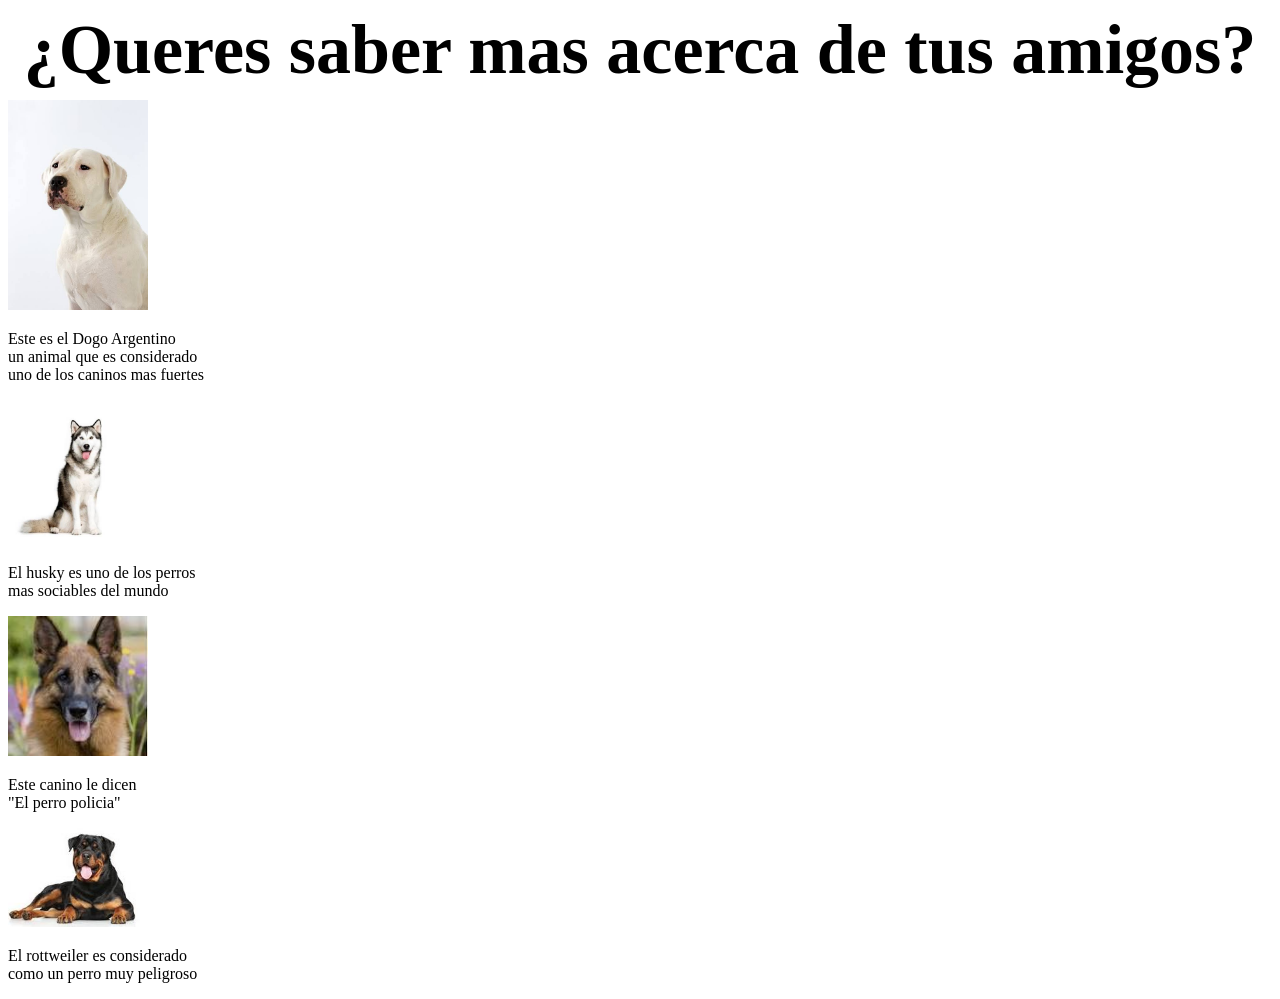
<file: sisf/proyecto JS basico/index.html>
<!DOCTYPE html>
<html lang="es">
<head>
  <meta charset="UTF-8"> 
  <title>Wiki_Dog</title>
  <link rel="stylesheet" href="style.css">
</head> 
<body>

  <h1>¿Queres saber mas acerca de tus amigos?</h1>

    <img id="dogo" src="Dog_Data/dogo_argentino/estalocura.jfif" alt="" width="140">
    <p>
      Este es el Dogo Argentino<br>
      un animal que es considerado<br>
      uno de los caninos mas fuertes
    </p>


    <img id="husky" src="Dog_Data/husky/griton.jfif" alt="" width="140">
    <p>
    El husky es uno de los perros<br>
    mas sociables del mundo
    </p>

    <img id="pastor" src="Dog_Data/pastor_aleman/p7.jfif" alt="" width="140">
    <p>
    Este canino le dicen<br>
    "El perro policia"
    </p> 

    <img id="chop" src="Dog_Data/rottweiler/p10.jfif" alt="" width="140">
    <p>
    El rottweiler es considerado<br>
    como un perro muy peligroso
    </p>

 
  <script src="script.js"></script>
</body>
</html>
</file>
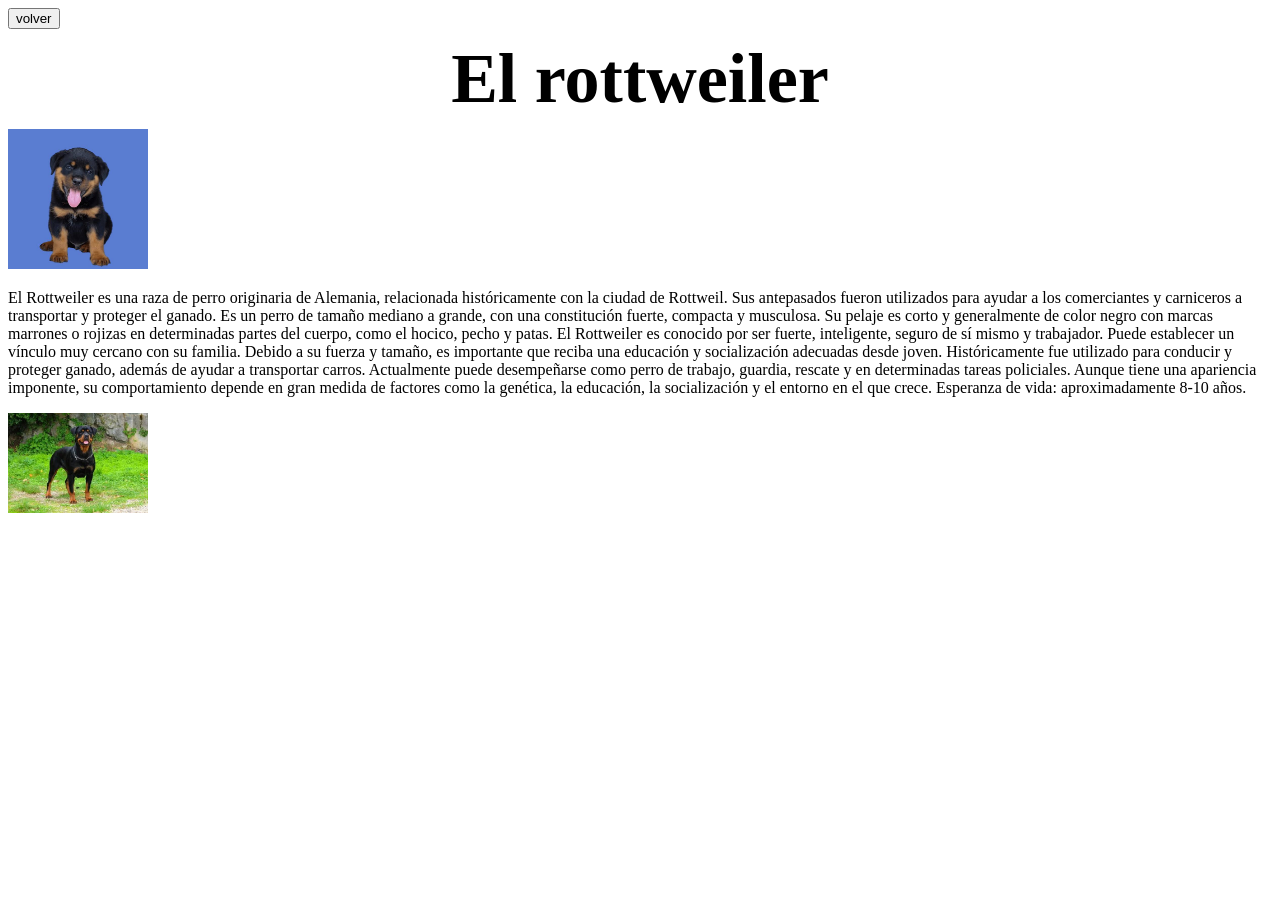
<file: sisf/proyecto JS basico/chop.html>
<!DOCTYPE html>
<html lang="es">
<head>
  <meta charset="UTF-8"> 
  <title>rottweiler</title>
  <link rel="stylesheet" href="style.css">
</head> 
<body>
<button onclick = "volver()">volver</button>
<h1>El rottweiler</h1>

<img id="dogo" src="Dog_Data/rottweiler/f1.jpg" alt="" width="140">
<p>El Rottweiler es una raza de perro originaria de Alemania, relacionada históricamente con la ciudad de Rottweil. Sus antepasados fueron utilizados para ayudar a los comerciantes y carniceros a transportar y proteger el ganado.

Es un perro de tamaño mediano a grande, con una constitución fuerte, compacta y musculosa. Su pelaje es corto y generalmente de color negro con marcas marrones o rojizas en determinadas partes del cuerpo, como el hocico, pecho y patas.

El Rottweiler es conocido por ser fuerte, inteligente, seguro de sí mismo y trabajador. Puede establecer un vínculo muy cercano con su familia. Debido a su fuerza y tamaño, es importante que reciba una educación y socialización adecuadas desde joven.

Históricamente fue utilizado para conducir y proteger ganado, además de ayudar a transportar carros. Actualmente puede desempeñarse como perro de trabajo, guardia, rescate y en determinadas tareas policiales.

Aunque tiene una apariencia imponente, su comportamiento depende en gran medida de factores como la genética, la educación, la socialización y el entorno en el que crece.

Esperanza de vida: aproximadamente 8-10 años.</p>
<img id="dogo" src="Dog_Data/rottweiler/f2.jpg" alt="" width="140">
  <script src="script.js"></script>
</body>
</html>
</file>
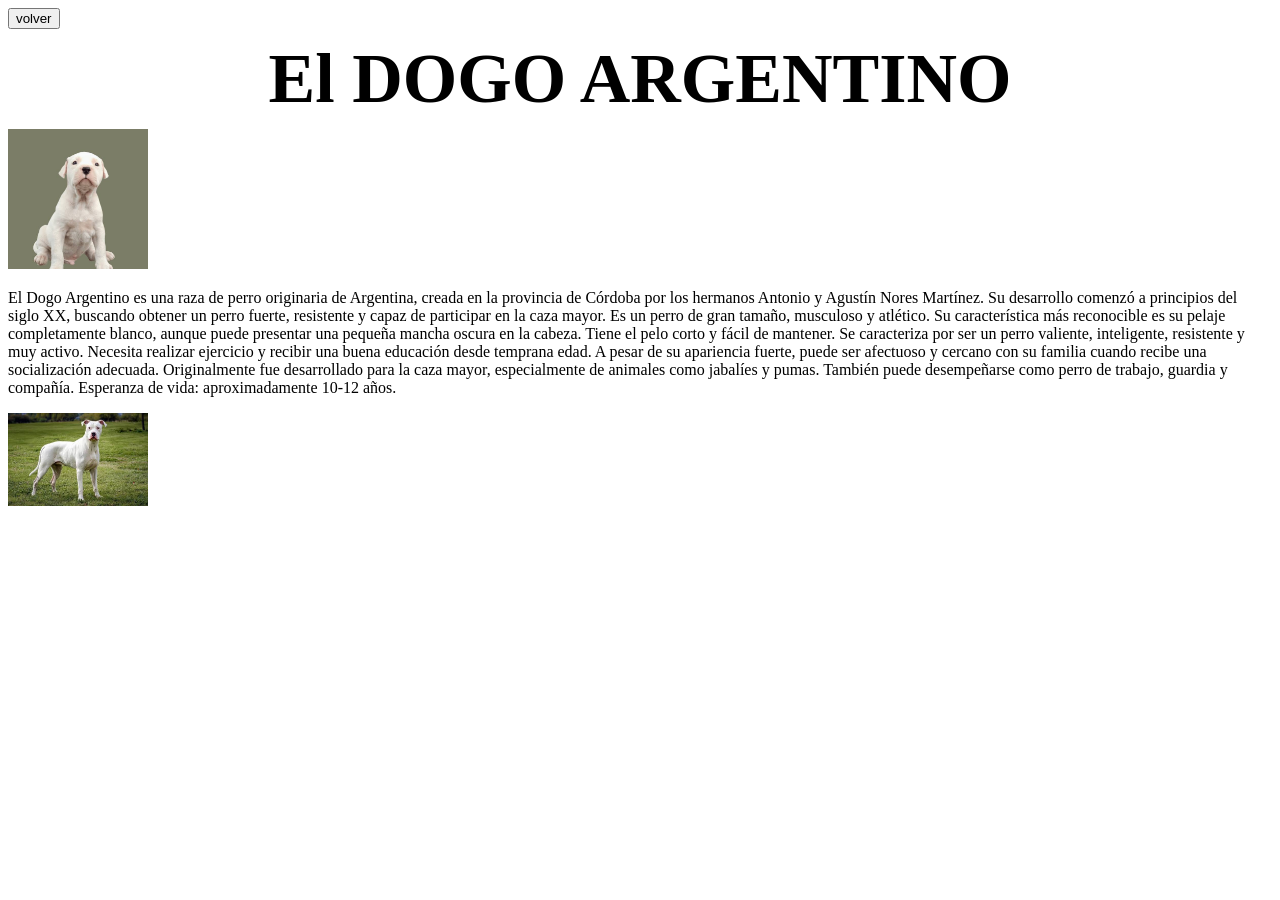
<file: sisf/proyecto JS basico/dogo.html>
<!DOCTYPE html>
<html lang="es">
<head>
  <meta charset="UTF-8"> 
  <title>Dogo_Argentino</title>
  <link rel="stylesheet" href="style.css">
</head> 
<body>
<button onclick = "volver()">volver</button>


<h1>El DOGO ARGENTINO</h1>
<img id="dogo" src="Dog_Data/dogo_argentino/d1.jpg" alt="" width="140">

<p>El Dogo Argentino es una raza de perro originaria de Argentina, creada en la provincia de Córdoba por los hermanos Antonio y Agustín Nores Martínez. Su desarrollo comenzó a principios del siglo XX, buscando obtener un perro fuerte, resistente y capaz de participar en la caza mayor.

Es un perro de gran tamaño, musculoso y atlético. Su característica más reconocible es su pelaje completamente blanco, aunque puede presentar una pequeña mancha oscura en la cabeza. Tiene el pelo corto y fácil de mantener.

Se caracteriza por ser un perro valiente, inteligente, resistente y muy activo. Necesita realizar ejercicio y recibir una buena educación desde temprana edad. A pesar de su apariencia fuerte, puede ser afectuoso y cercano con su familia cuando recibe una socialización adecuada.

Originalmente fue desarrollado para la caza mayor, especialmente de animales como jabalíes y pumas. También puede desempeñarse como perro de trabajo, guardia y compañía.

Esperanza de vida: aproximadamente 10-12 años.</p>

<img id="dogo" src="Dog_Data/dogo_argentino/d2.jpg" alt="" width="140">
  <script src="script.js"></script>
</body>
</html>
</file>
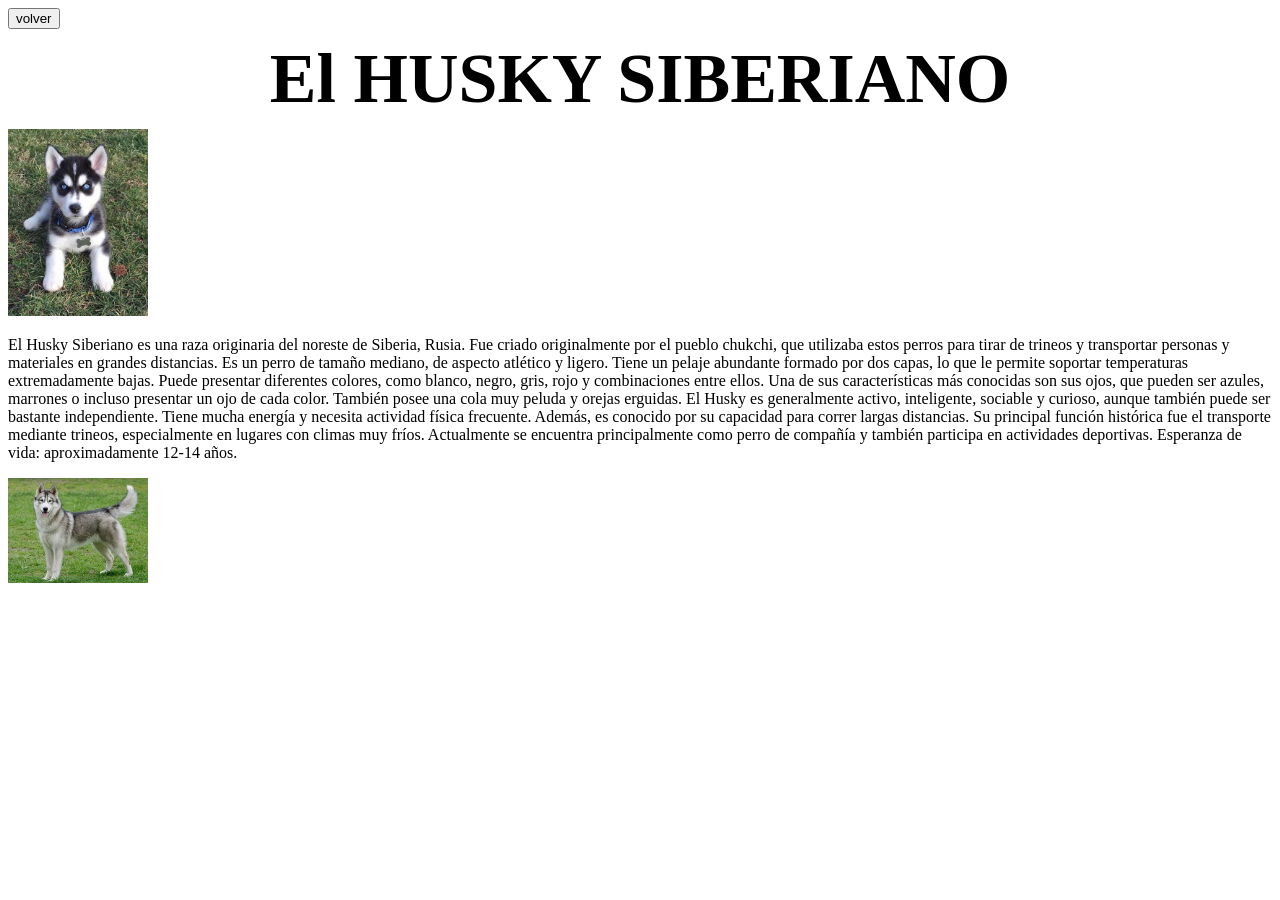
<file: sisf/proyecto JS basico/husky.html>
<!DOCTYPE html>
<html lang="es">
<head>
  <meta charset="UTF-8"> 
  <title>husky</title>
  <link rel="stylesheet" href="style.css">
</head> 
<body>
<button onclick = "volver()">volver</button>
<h1>El HUSKY SIBERIANO</h1>

<img id="dogo" src="Dog_Data/husky/f1.jpg" alt="" width="140">
<p>El Husky Siberiano es una raza originaria del noreste de Siberia, Rusia. Fue criado originalmente por el pueblo chukchi, que utilizaba estos perros para tirar de trineos y transportar personas y materiales en grandes distancias.

Es un perro de tamaño mediano, de aspecto atlético y ligero. Tiene un pelaje abundante formado por dos capas, lo que le permite soportar temperaturas extremadamente bajas. Puede presentar diferentes colores, como blanco, negro, gris, rojo y combinaciones entre ellos.

Una de sus características más conocidas son sus ojos, que pueden ser azules, marrones o incluso presentar un ojo de cada color. También posee una cola muy peluda y orejas erguidas.

El Husky es generalmente activo, inteligente, sociable y curioso, aunque también puede ser bastante independiente. Tiene mucha energía y necesita actividad física frecuente. Además, es conocido por su capacidad para correr largas distancias.

Su principal función histórica fue el transporte mediante trineos, especialmente en lugares con climas muy fríos. Actualmente se encuentra principalmente como perro de compañía y también participa en actividades deportivas.

Esperanza de vida: aproximadamente 12-14 años.</p>
<img id="dogo" src="Dog_Data/husky/f2.jpg" alt="" width="140">
  <script src="script.js"></script>
</body>
</html>
</file>
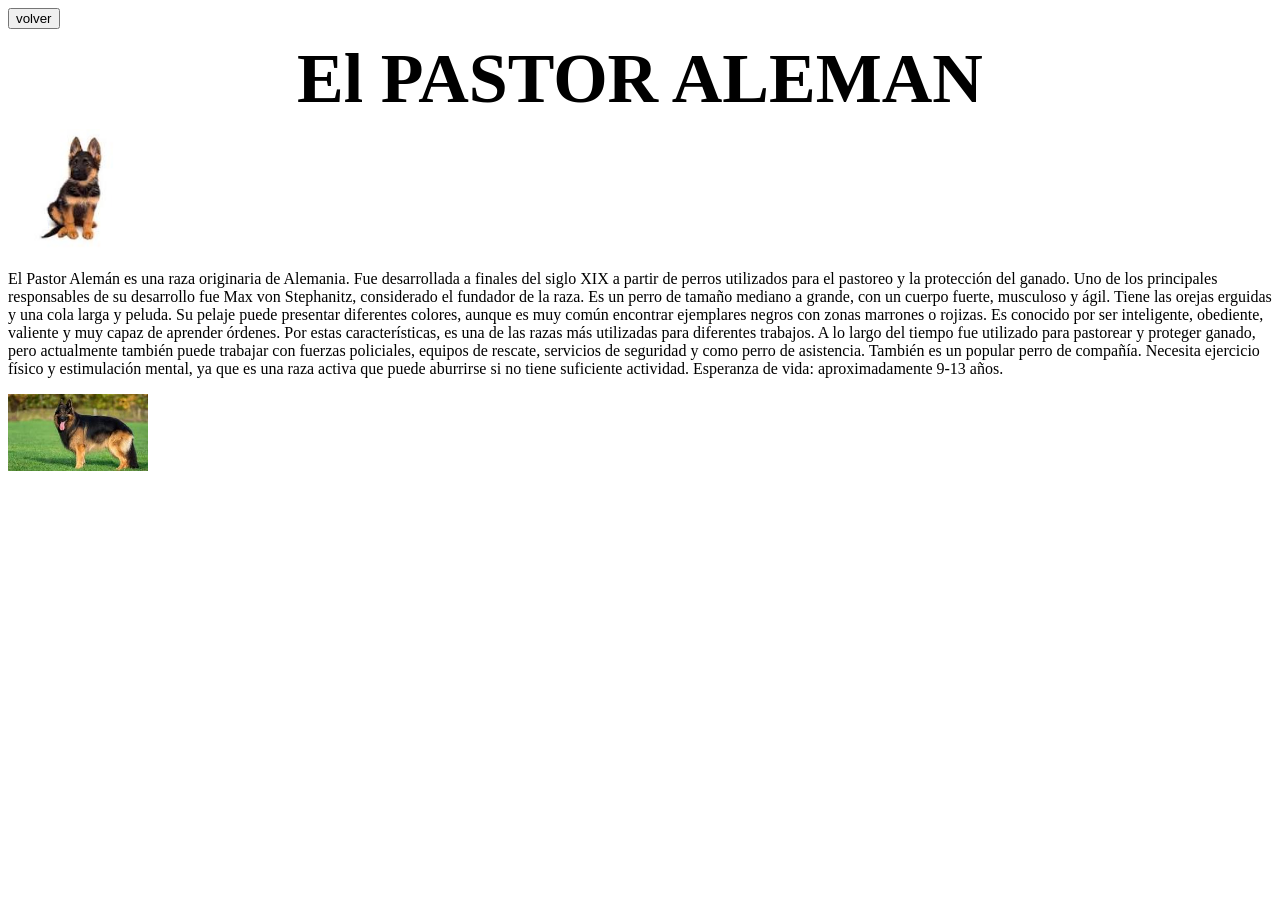
<file: sisf/proyecto JS basico/pastor.html>
<!DOCTYPE html>
<html lang="es">
<head>
  <meta charset="UTF-8"> 
  <title>pastoraleman</title>
  <link rel="stylesheet" href="style.css">
</head> 
<body>
<button onclick = "volver()">volver</button>
<h1>El PASTOR ALEMAN</h1>
<img id="dogo" src="Dog_Data/pastor_aleman/f1.jpg" alt="" width="140">

<p>El Pastor Alemán es una raza originaria de Alemania. Fue desarrollada a finales del siglo XIX a partir de perros utilizados para el pastoreo y la protección del ganado. Uno de los principales responsables de su desarrollo fue Max von Stephanitz, considerado el fundador de la raza.

Es un perro de tamaño mediano a grande, con un cuerpo fuerte, musculoso y ágil. Tiene las orejas erguidas y una cola larga y peluda. Su pelaje puede presentar diferentes colores, aunque es muy común encontrar ejemplares negros con zonas marrones o rojizas.

Es conocido por ser inteligente, obediente, valiente y muy capaz de aprender órdenes. Por estas características, es una de las razas más utilizadas para diferentes trabajos.

A lo largo del tiempo fue utilizado para pastorear y proteger ganado, pero actualmente también puede trabajar con fuerzas policiales, equipos de rescate, servicios de seguridad y como perro de asistencia. También es un popular perro de compañía.

Necesita ejercicio físico y estimulación mental, ya que es una raza activa que puede aburrirse si no tiene suficiente actividad.

Esperanza de vida: aproximadamente 9-13 años.

</p>
<img id="dogo" src="Dog_Data/pastor_aleman/f2.jpg" alt="" width="140">
  <script src="script.js"></script>
</body>
</html>
</file>
<file: sisf/proyecto JS basico/style.css>
h1 {
  text-align: center;
  font-size: 70px;
  margin: 10px;
}
</file>
